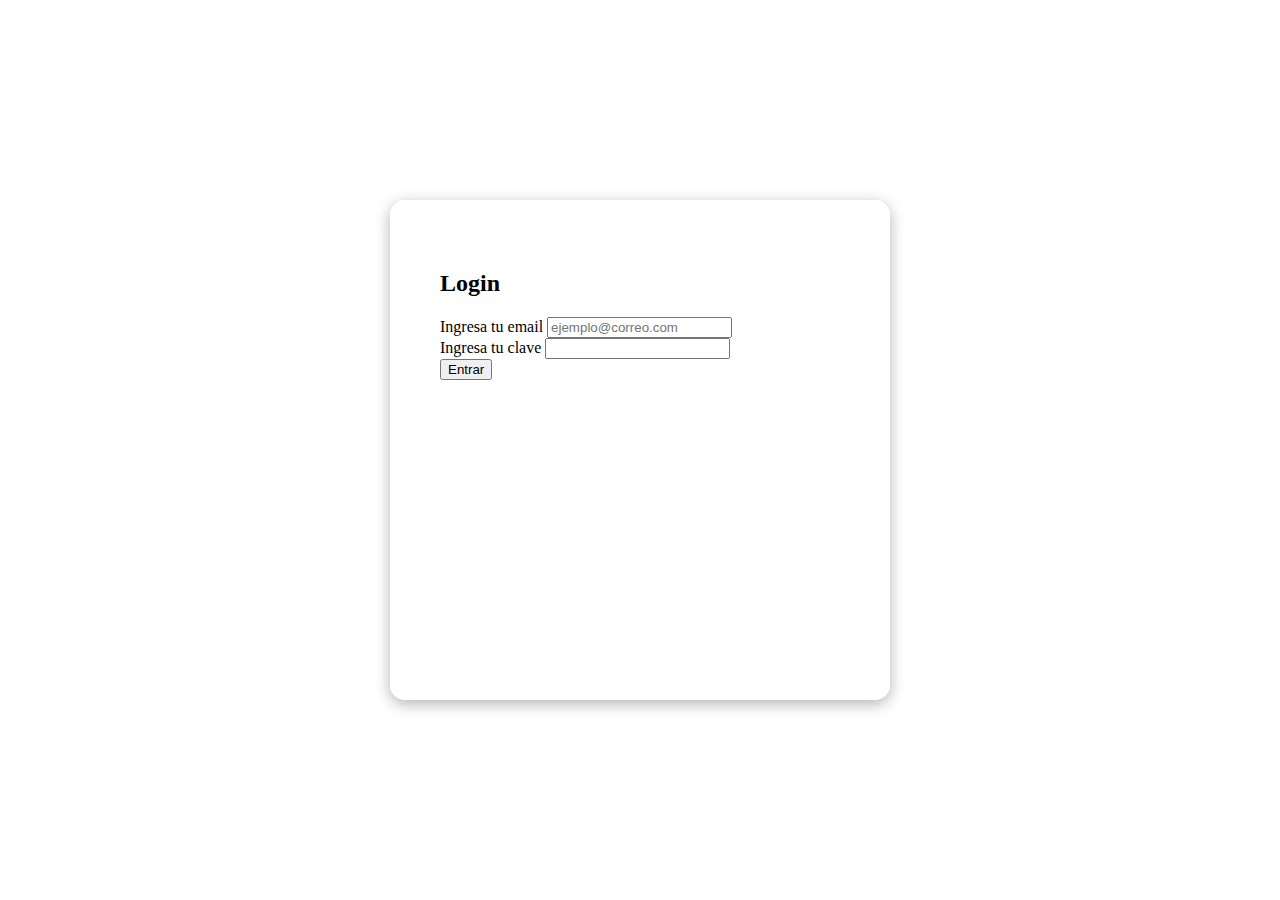
<file: frontend/index.html>
<!DOCTYPE html>
<html lang="es">
<head>
    <meta charset="UTF-8">
    <meta name="viewport" content="width=device-width, initial-scale=1.0">
    <title>App de Ventas</title>
    <link href="https://cdn.jsdelivr.net/npm/bootstrap@5.3.8/dist/css/bootstrap.min.css" rel="stylesheet" integrity="sha384-sRIl4kxILFvY47J16cr9ZwB07vP4J8+LH7qKQnuqkuIAvNWLzeN8tE5YBujZqJLB" crossorigin="anonymous">
    <style>

        html, body {
            height: 100%;
            margin: 0;
        }        

        body {
            background: url('https://images.pexels.com/photos/2078266/pexels-photo-2078266.jpeg');
            background-size: cover;
            background-repeat: no-repeat;
            background-position: center;
            background-attachment: fixed;

            display: flex;
            align-items: center;
            justify-content: center;
        }

        #seccion-login {
            width: 100%;
            justify-content: center;
            max-width: 400px;
            min-height: 400px;
            background-color: rgba(255, 255, 255, 0.9);
            border-radius: 15px;
            padding: 50px;
            box-shadow: 0 4px 15px rgba(0, 0, 0, 0.3);
        }

    
    </style>
</head>
<body class="bg-light">

        <div id="seccion-login" class="card shadow">
            <h2 class="text-center mb-4">Login</h2>

            <div class="mb-3">
                <label for="user-email" class="form-label">Ingresa tu email</label>
                <input type="email" id="user-email" class="form-control" placeholder="ejemplo@correo.com">
            </div>

            <div class="mb-3">
                <label for="user-clave" class="form-label">Ingresa tu clave</label>
                <input type="password" id="user-clave" class="form-control">
            </div>

            <button class="btn btn-primary w-100 mt-3" onclick="enviarDatos()">Entrar</button>
        </div>

</body>

<script>
    const URL_BASE = "https://fastapi-6azo.onrender.com"

    async function enviarDatos() {
        const email = document.getElementById('user-email').value;
        const clave = document.getElementById('user-clave').value;

        if (!email || !clave) {
            alert('Completa todos los campos!')
            return
        }
    
        console.log("Enviando datos a la API...")

        try {
            const respuesta = await fetch(`${URL_BASE}/login`, {
                method: 'POST', // Tu endpoint es un POST
                headers: {
                    'Content-Type': 'application/json' // Le avisamos que mandamos JSON
                },
                body: JSON.stringify({
                    email: email, // La clave del JSON debe ser igual a la que espera tu Pydantic
                    clave: clave
                })
            });

            // Convertimos la respuesta a un objeto JS
            const datos = await respuesta.json();

            if (respuesta.ok) {
                // ¡ÉXITO! Tu API devolvió un 200
                console.log("Login exitoso. Token recibido:", datos.token);
                alert("Bienvenido! Token guardado en consola.");
                
                // Aquí guardaremos el token para futuras peticiones
                localStorage.setItem('mi_token_jwt', datos.token);
            } else {
                // El servidor respondió con error (401, 404, etc)
                alert("Error: " + (datos.detail || "Credenciales incorrectas"));
            }

        } catch (error) {
            // Error de red (el servidor está caído o no hay internet)
            console.error("Error de conexión:", error);
            alert("No se pudo conectar con el servidor.");
        }
    } // Fin de la función
</script>

</html>
</file>
